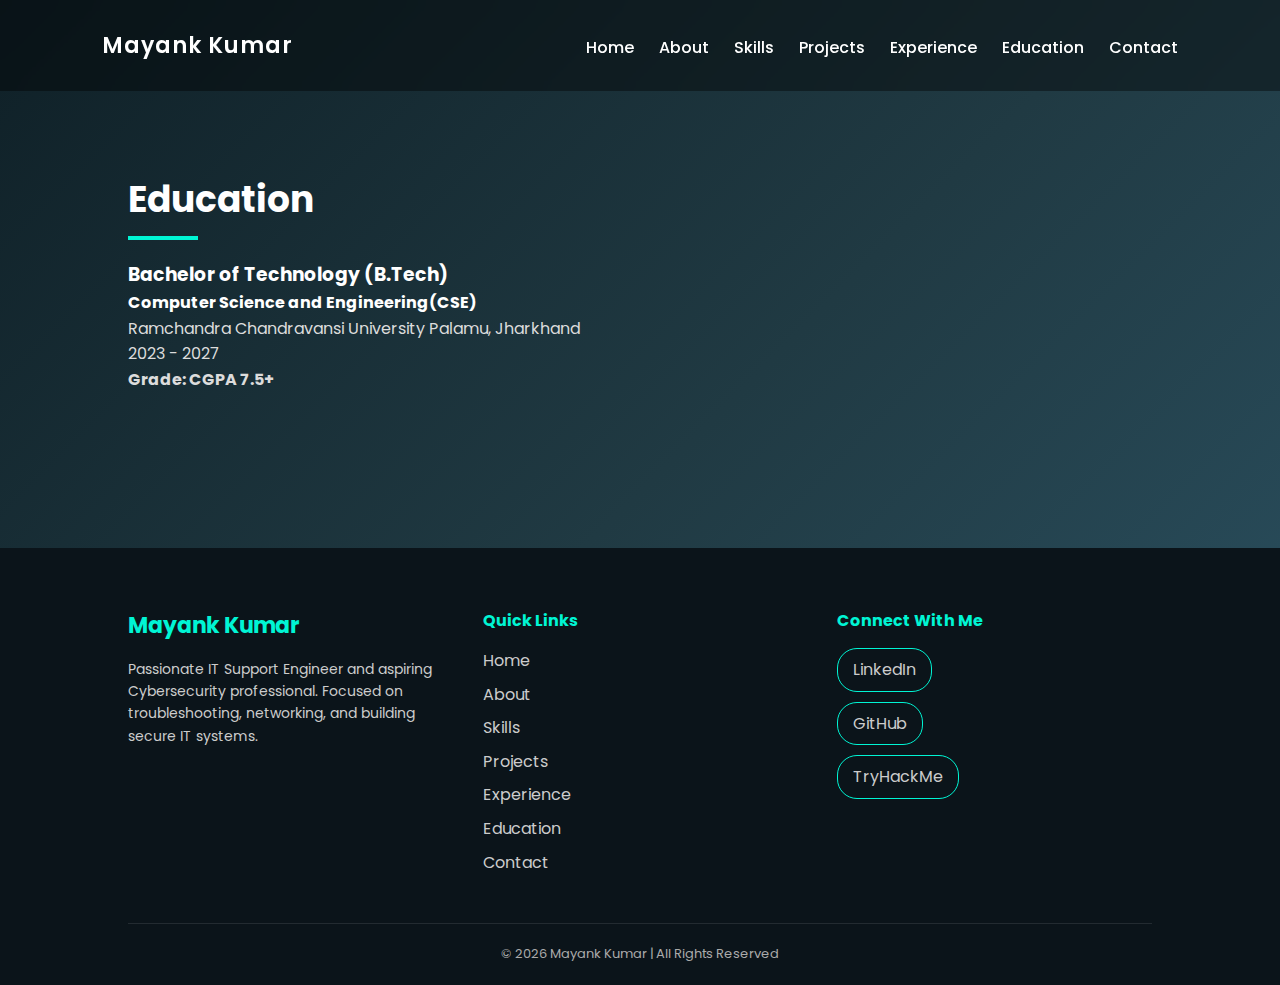
<file: education.html>
<!DOCTYPE html>
<html>
<head>
    <title>Education | Mayank Kumar</title>
    <link rel="stylesheet" href="style.css">
</head>
<body>

<header>
    <nav class="navbar">
        <div class="logo">Mayank Kumar</div>
        <ul class="nav-links">
            <li><a href="index.html">Home</a></li>
            <li><a href="about.html">About</a></li>
            <li><a href="skills.html">Skills</a></li>
            <li><a href="projects.html">Projects</a></li>
            <li><a href="experience.html">Experience</a></li>
            <li><a href="education.html">Education</a></li>
            <li><a href="contact.html">Contact</a></li>
        </ul>
    </nav>
</header>

<section class="page-section">
    <h1>Education</h1>
    <h3>Bachelor of Technology (B.Tech)</h3>
    <h4>Computer Science and Engineering(CSE)</h4>
    <p>Ramchandra Chandravansi University Palamu, Jharkhand<br> 2023 - 2027 <br> <b>Grade: CGPA 7.5+</b></p>
    <p></p>
    <p></p>
</section>

<!-- ===== FOOTER ===== -->
<footer class="footer">
    <div class="footer-container">

        <!-- About -->
        <div class="footer-about">
            <h3>Mayank Kumar</h3>
            <p>
                Passionate IT Support Engineer and aspiring Cybersecurity professional.
                Focused on troubleshooting, networking, and building secure IT systems.
            </p>
        </div>

        <!-- Quick Links -->
        <div class="footer-links">
            <h4>Quick Links</h4>
            <ul>
                <li><a href="index.html">Home</a></li>
                <li><a href="about.html">About</a></li>
                <li><a href="skills.html">Skills</a></li>
                <li><a href="projects.html">Projects</a></li>
                <li><a href="experience.html">Experience</a></li>
                <li><a href="education.html">Education</a></li>
                <li><a href="contact.html">Contact</a></li>
            </ul>
        </div>

        <!-- Social Links -->
       <div class="footer-social">
            <h4>Connect With Me</h4>
            <div class="social-icons">
                <a href="https://www.linkedin.com/in/mayank-kumar09" target="_blank">LinkedIn</a>
                <a href="https://github.com/mayankks-13" target="_blank">GitHub</a>
                <a href="https://tryhackme.com/p/Mayank.13" target="_blank">TryHackMe</a>
            </div>
        </div>

    </div>

    <div class="footer-bottom">
        <p>© 2026 Mayank Kumar | All Rights Reserved</p>
    </div>
</footer>

</body>
</html>
</file>
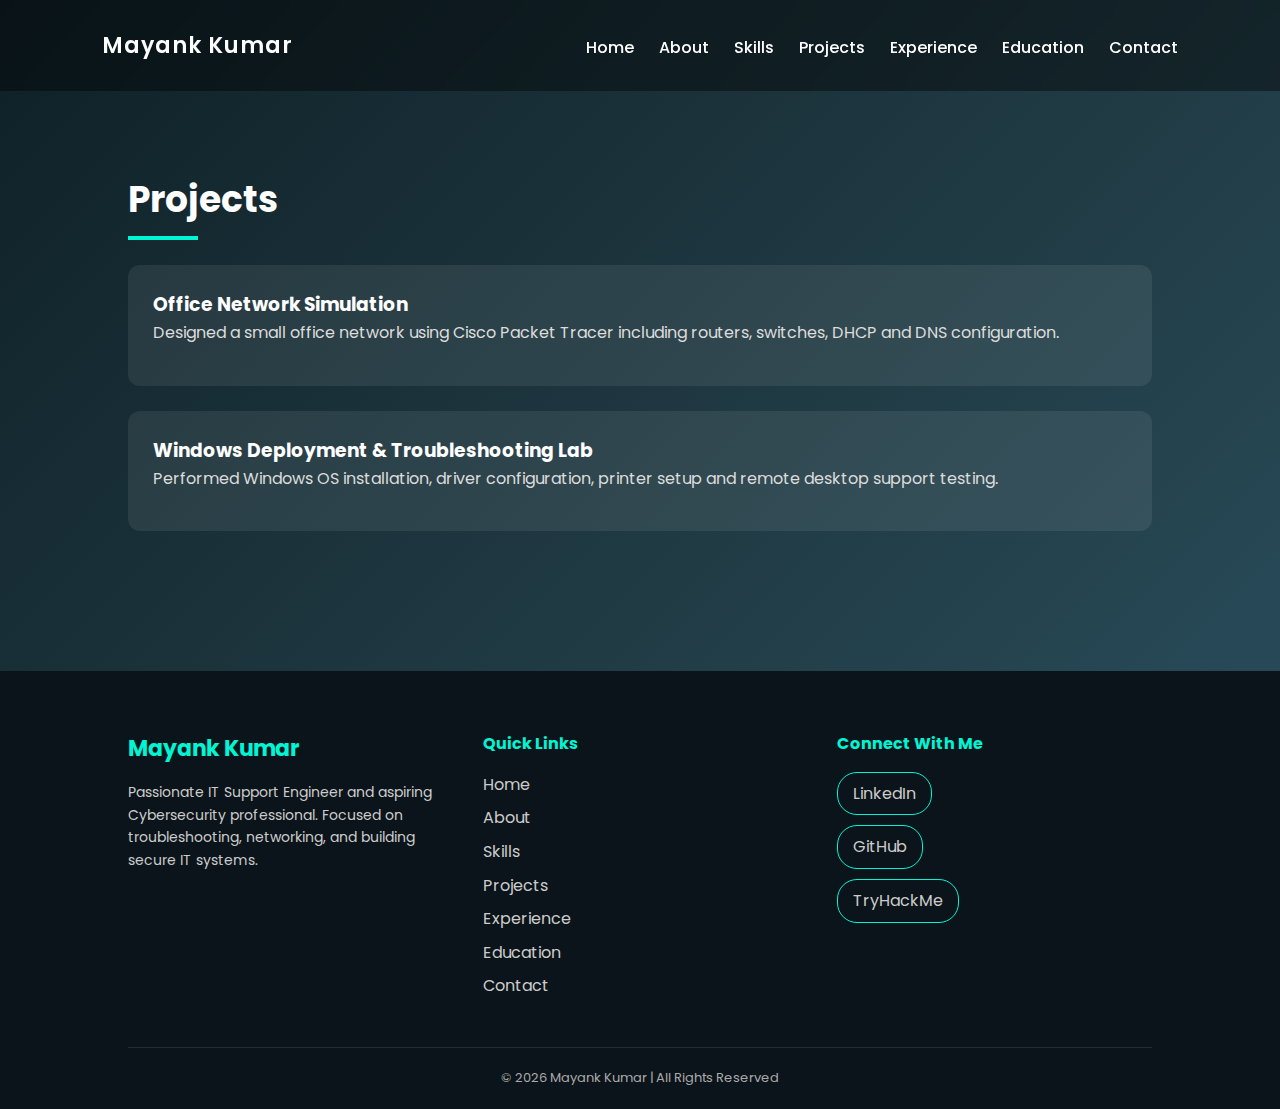
<file: projects.html>
<!DOCTYPE html>
<html>
<head>
    <title>Projects | Mayank Kumar</title>
    <link rel="stylesheet" href="style.css">
</head>
<body>

<header>
    <nav class="navbar">
        <div class="logo">Mayank Kumar</div>
        <ul class="nav-links">
                <li><a href="index.html">Home</a></li>
                <li><a href="about.html">About</a></li>
                <li><a href="skills.html">Skills</a></li>
                <li><a href="projects.html">Projects</a></li>
                <li><a href="experience.html">Experience</a></li>
                <li><a href="education.html">Education</a></li>
                <li><a href="contact.html">Contact</a></li>
        </ul>
    </nav>
</header>

<section class="page-section">
    <h1>Projects</h1>

    <div class="project-card">
        <h3>Office Network Simulation</h3>
        <p>Designed a small office network using Cisco Packet Tracer including routers, switches, DHCP and DNS configuration.</p>
    </div>

    <div class="project-card">
        <h3>Windows Deployment & Troubleshooting Lab</h3>
        <p>Performed Windows OS installation, driver configuration, printer setup and remote desktop support testing.</p>
    </div>

</section>

<!-- ===== FOOTER ===== -->
<footer class="footer">
    <div class="footer-container">

        <!-- About -->
        <div class="footer-about">
            <h3>Mayank Kumar</h3>
            <p>
                Passionate IT Support Engineer and aspiring Cybersecurity professional.
                Focused on troubleshooting, networking, and building secure IT systems.
            </p>
        </div>

        <!-- Quick Links -->
        <div class="footer-links">
            <h4>Quick Links</h4>
            <ul>
                <li><a href="index.html">Home</a></li>
                <li><a href="about.html">About</a></li>
                <li><a href="skills.html">Skills</a></li>
                <li><a href="projects.html">Projects</a></li>
                <li><a href="experience.html">Experience</a></li>
                <li><a href="education.html">Education</a></li>
                <li><a href="contact.html">Contact</a></li>
            </ul>
        </div>

        <!-- Social Links -->
        <div class="footer-social">
            <h4>Connect With Me</h4>
            <div class="social-icons">
                <a href="https://www.linkedin.com/in/mayank-kumar09" target="_blank">LinkedIn</a>
                <a href="https://github.com/mayankks-13" target="_blank">GitHub</a>
                <a href="https://tryhackme.com/p/Mayank.13" target="_blank">TryHackMe</a>
            </div>
        </div>

    </div>

    <div class="footer-bottom">
        <p>© 2026 Mayank Kumar | All Rights Reserved</p>
    </div>
</footer>

</body>

</html>
</file>
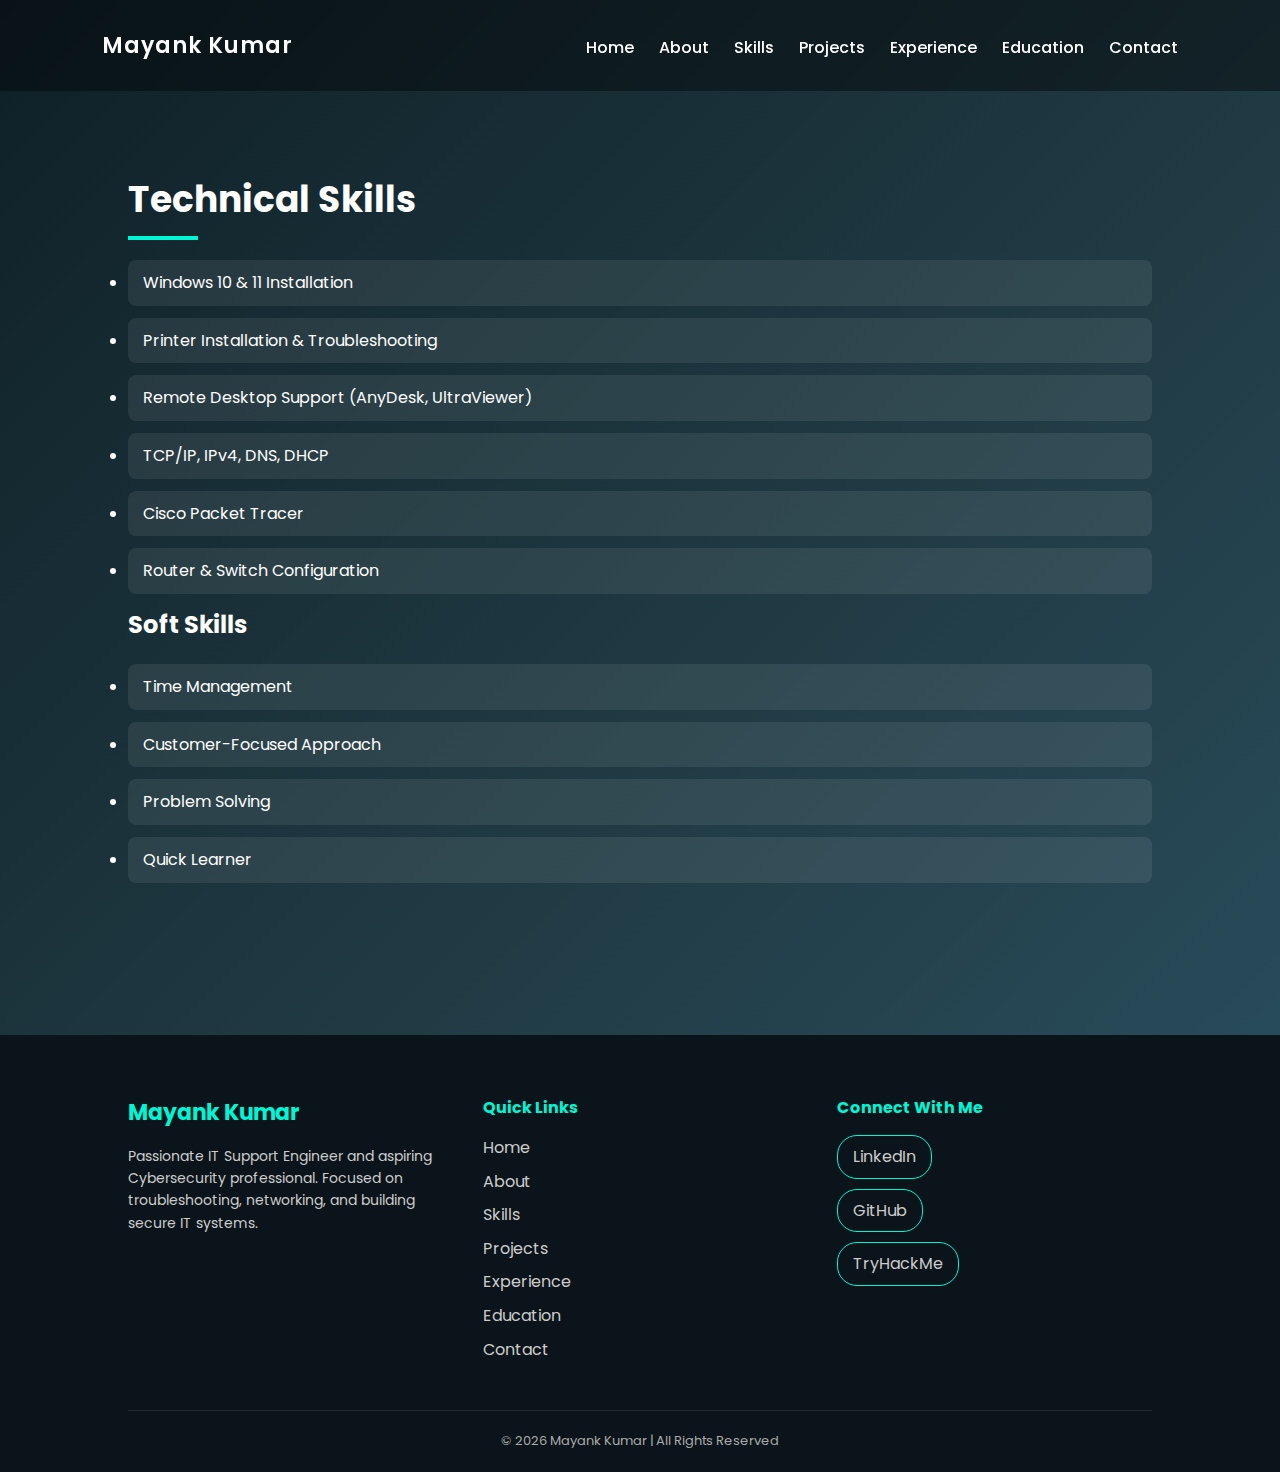
<file: skills.html>
<!DOCTYPE html>
<html>
<head>
    <title>Skills | Mayank Kumar</title>
    <link rel="stylesheet" href="style.css">
    <meta name="viewport" content="width=device-width, initial-scale=1.0">
</head>
<body>

<header>
    <nav class="navbar">
        <div class="logo">Mayank Kumar</div>
        <ul class="nav-links">
                <li><a href="index.html">Home</a></li>
                <li><a href="about.html">About</a></li>
                <li><a href="skills.html">Skills</a></li>
                <li><a href="projects.html">Projects</a></li>
                <li><a href="experience.html">Experience</a></li>
                <li><a href="education.html">Education</a></li>
                <li><a href="contact.html">Contact</a></li>
        </ul>
    </nav>
</header>

<section class="page-section">
    <h1>Technical Skills</h1>
    <ul class="skill-list">
        <li>Windows 10 & 11 Installation</li>
        <li>Printer Installation & Troubleshooting</li>
        <li>Remote Desktop Support (AnyDesk, UltraViewer)</li>
        <li>TCP/IP, IPv4, DNS, DHCP</li>
        <li>Cisco Packet Tracer</li>
        <li>Router & Switch Configuration</li>
    </ul>

    <h2>Soft Skills</h2>
    <ul class="skill-list">
        <li>Time Management</li>
        <li>Customer-Focused Approach</li>
        <li>Problem Solving</li>
        <li>Quick Learner</li>
    </ul>
</section>

<!-- ===== FOOTER ===== -->
<footer class="footer">
    <div class="footer-container">

        <!-- About -->
        <div class="footer-about">
            <h3>Mayank Kumar</h3>
            <p>
                Passionate IT Support Engineer and aspiring Cybersecurity professional.
                Focused on troubleshooting, networking, and building secure IT systems.
            </p>
        </div>

        <!-- Quick Links -->
        <div class="footer-links">
            <h4>Quick Links</h4>
            <ul>
                <li><a href="index.html">Home</a></li>
                <li><a href="about.html">About</a></li>
                <li><a href="skills.html">Skills</a></li>
                <li><a href="projects.html">Projects</a></li>
                <li><a href="experience.html">Experience</a></li>
                <li><a href="education.html">Education</a></li>
                <li><a href="contact.html">Contact</a></li>
            </ul>
        </div>

        <!-- Social Links -->
        <div class="footer-social">
            <h4>Connect With Me</h4>
            <div class="social-icons">
                <a href="https://www.linkedin.com/in/mayank-kumar09" target="_blank">LinkedIn</a>
                <a href="https://github.com/mayankks-13" target="_blank">GitHub</a>
                <a href="https://tryhackme.com/p/Mayank.13" target="_blank">TryHackMe</a>
            </div>
        </div>

    </div>

    <div class="footer-bottom">
        <p>© 2026 Mayank Kumar | All Rights Reserved</p>
    </div>
</footer>

</body>

</html>
</file>
<file: style.css>
/* ===== GOOGLE FONT ===== */
@import url('https://fonts.googleapis.com/css2?family=Poppins:wght@300;400;500;600;700&display=swap');

* {
    margin: 0;
    padding: 0;
    box-sizing: border-box;
}

body {
    font-family: 'Poppins', sans-serif;
    background: linear-gradient(135deg, #0f2027, #203a43, #2c5364);
    color: #ffffff;
    line-height: 1.6;
}

/* ===== NAVBAR ===== */
.navbar {
    display: flex;
    justify-content: space-between;
    align-items: center;
    padding: 20px 8%;
    background: rgba(0,0,0,0.4);
    backdrop-filter: blur(10px);
    position: sticky;
    top: 0;
    z-index: 1000;
}

.logo {
    font-size: 22px;
    font-weight: 600;
    letter-spacing: 1px;
}

.nav-links {
    list-style: none;
    display: flex;
    gap: 25px;
}

.nav-links a {
    text-decoration: none;
    color: #fff;
    font-weight: 500;
    position: relative;
    transition: 0.3s;
}

.nav-links a::after {
    content: "";
    width: 0%;
    height: 2px;
    background: #00f5d4;
    position: absolute;
    bottom: -5px;
    left: 0;
    transition: 0.4s;
}

.nav-links a:hover::after {
    width: 100%;
}

/* ===== HERO SECTION ===== */
.hero {
    display: flex;
    justify-content: space-between;
    align-items: center;
    padding: 100px 8%;
    flex-wrap: wrap;
}

.hero-text {
    max-width: 550px;
    animation: fadeInLeft 1s ease-in-out;
}

.hero-text h1 {
    font-size: 42px;
    margin-bottom: 20px;
}

.hero-text span {
    color: #00f5d4;
}

.hero-text h2 {
    font-weight: 400;
    margin-bottom: 15px;
    color: #ccc;
}

.hero-text p {
    margin-bottom: 25px;
    font-size: 15px;
    color: #e0e0e0;
}

.hero-img img {
    width: 280px;
    border-radius: 50%;
    box-shadow: 0 0 30px rgba(0, 245, 212, 0.6);
    animation: fadeInRight 1s ease-in-out;
}

/* ===== BUTTON ===== */
.btn {
    display: inline-block;
    padding: 12px 28px;
    background: #00f5d4;
    color: #000;
    border-radius: 30px;
    text-decoration: none;
    font-weight: 600;
    transition: 0.4s;
}

.btn:hover {
    background: #fff;
    transform: scale(1.05);
}

/* ===== PAGE SECTION ===== */
.page-section {
    padding: 80px 10%;
    animation: fadeInUp 1s ease-in-out;
}

.page-section h1 {
    font-size: 36px;
    margin-bottom: 20px;
    position: relative;
}

.page-section h1::after {
    content: "";
    width: 70px;
    height: 4px;
    background: #00f5d4;
    display: block;
    margin-top: 8px;
}

.page-section p {
    margin-bottom: 15px;
    color: #dcdcdc;
}

/* ===== SKILL LIST ===== */
.skill-list {
    margin-top: 20px;
}

.skill-list li {
    margin-bottom: 12px;
    padding: 10px 15px;
    background: rgba(255,255,255,0.08);
    border-radius: 8px;
    transition: 0.3s;
}

.skill-list li:hover {
    background: #00f5d4;
    color: #000;
    transform: translateX(8px);
}

/* ===== PROJECT CARD ===== */
.project-card {
    background: rgba(255,255,255,0.08);
    padding: 25px;
    margin-top: 25px;
    border-radius: 12px;
    transition: 0.4s;
}

.project-card:hover {
    transform: translateY(-8px);
    background: #00f5d4;
    color: #000;
}

/* ===== EXPERIENCE LIST ===== */
ul {
    margin-top: 15px;
}

ul li {
    margin-bottom: 10px;
}

/* ===== ANIMATIONS ===== */
@keyframes fadeInLeft {
    from { opacity: 0; transform: translateX(-50px); }
    to { opacity: 1; transform: translateX(0); }
}

@keyframes fadeInRight {
    from { opacity: 0; transform: translateX(50px); }
    to { opacity: 1; transform: translateX(0); }
}

@keyframes fadeInUp {
    from { opacity: 0; transform: translateY(40px); }
    to { opacity: 1; transform: translateY(0); }
}

/* ===== RESPONSIVE DESIGN ===== */
@media(max-width: 992px) {
    .hero {
        flex-direction: column;
        text-align: center;
    }

    .hero-text {
        margin-bottom: 40px;
    }
}

@media(max-width: 768px) {
    .navbar {
        flex-direction: column;
        gap: 15px;
    }

    .nav-links {
        flex-direction: column;
        gap: 15px;
        text-align: center;
    }

    .hero-text h1 {
        font-size: 32px;
    }

    .page-section {
        padding: 60px 6%;
    }
}

/* ===== FOOTER ===== */

.footer {
    background: #0b141a;
    padding: 60px 10% 20px;
    margin-top: 60px;
}

.footer-container {
    display: flex;
    justify-content: space-between;
    flex-wrap: wrap;
    gap: 40px;
}

.footer-about {
    flex: 1;
    min-width: 250px;
}

.footer-about h3 {
    font-size: 22px;
    margin-bottom: 15px;
    color: #00f5d4;
}

.footer-about p {
    color: #ccc;
    font-size: 14px;
    line-height: 1.6;
}

.footer-links {
    flex: 1;
    min-width: 200px;
}

.footer-links h4 {
    margin-bottom: 15px;
    color: #00f5d4;
}

.footer-links ul {
    list-style: none;
}

.footer-links ul li {
    margin-bottom: 8px;
}

.footer-links a {
    text-decoration: none;
    color: #ccc;
    transition: 0.3s;
}

.footer-links a:hover {
    color: #00f5d4;
    padding-left: 5px;
}

.footer-social {
    flex: 1;
    min-width: 200px;
}

.footer-social h4 {
    margin-bottom: 15px;
    color: #00f5d4;
}

.social-icons {
    display: flex;
    flex-direction: column;
    gap: 10px;
}

.social-icons a {
    text-decoration: none;
    color: #ccc;
    padding: 8px 15px;
    border: 1px solid #00f5d4;
    border-radius: 20px;
    transition: 0.3s;
    display: inline-block;
    width: fit-content;
}

.social-icons a:hover {
    background: #00f5d4;
    color: #000;
    transform: translateX(5px);
}

.footer-bottom {
    text-align: center;
    margin-top: 40px;
    padding-top: 20px;
    border-top: 1px solid rgba(255,255,255,0.1);
}

.footer-bottom p {
    font-size: 13px;
    color: #aaa;
}

/* Responsive Footer */
@media(max-width: 768px) {
    .footer-container {
        flex-direction: column;
        text-align: center;
    }

    .social-icons {
        align-items: center;
    }
}
</file>
